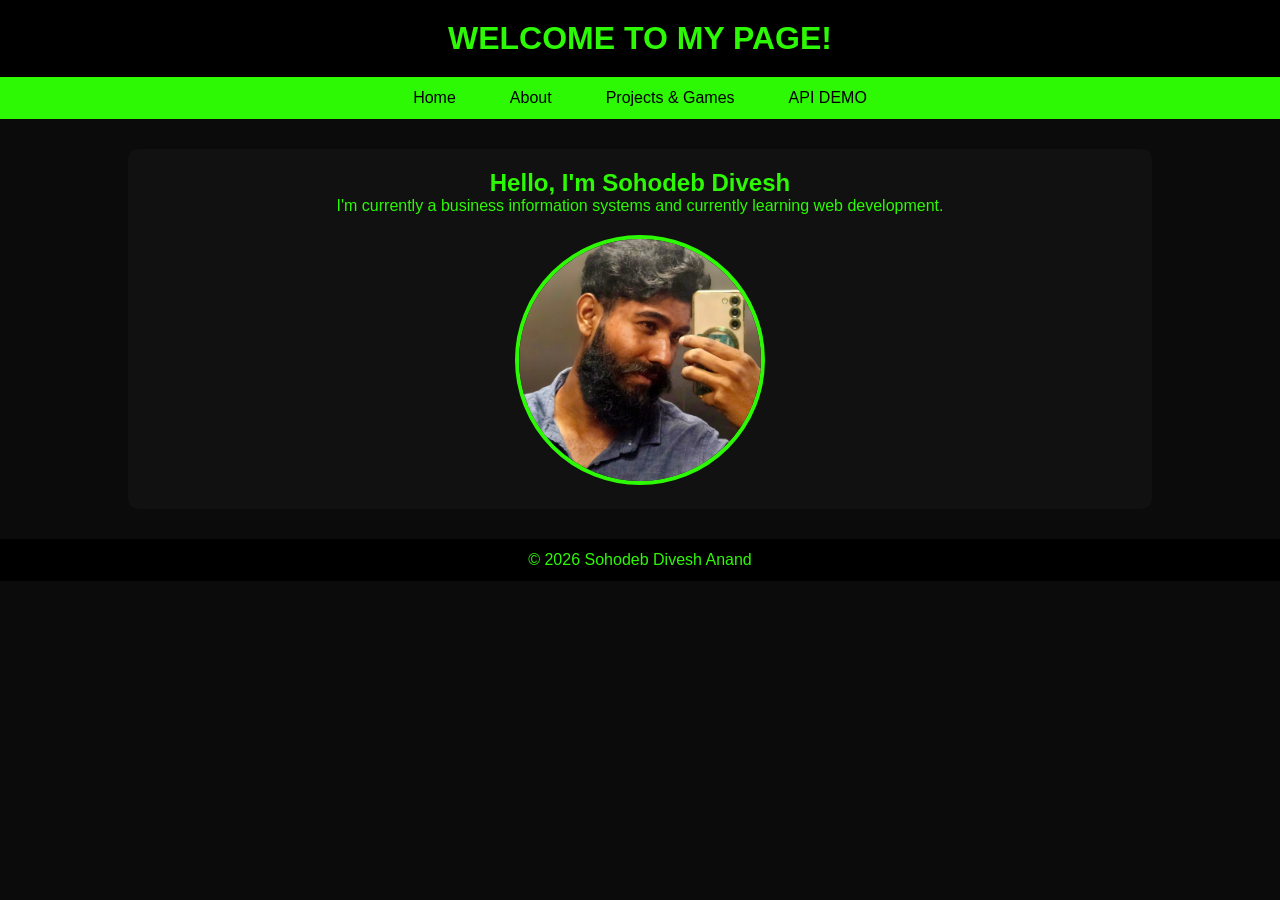
<file: SOHODEB DIVESHANAND PORTFOLIO/index.html>
<!DOCTYPE html>
<html lang="en">
<head>
    <link rel="stylesheet" href="style.css">
    <meta charset="UTF-8">
    <meta name="viewport" content="width=device-width, initial-scale=1.0">
    <title>SOHODEB DIVESHANAND</title>
</head>
<body>

    <header>
        <h1>WELCOME TO MY PAGE!</h1>
    </header>

    <nav>
        <ul>
            <li><a href="index.html">Home</a></li>
            <li><a href="About.html">About</a></li>
            <li><a href="projects.html">Projects & Games</a></li>
            <li><a href="api.html">API DEMO</a></li>
        </ul>
    </nav>

    <main>

        <section id="home">
            <h2>Hello, I'm Sohodeb Divesh </h2>
            <p>
                I'm currently a business information systems and currently learning web development.
            </p>

            <img src="images/divesh-picture.jpeg.jpeg" 
                 alt="Divesh Photo" 
                 class="profile-pic">
        </section>

    </main>

    <footer>
        <p>&copy; 2026 Sohodeb Divesh Anand</p>
    </footer>

</body>
</html>
</file>
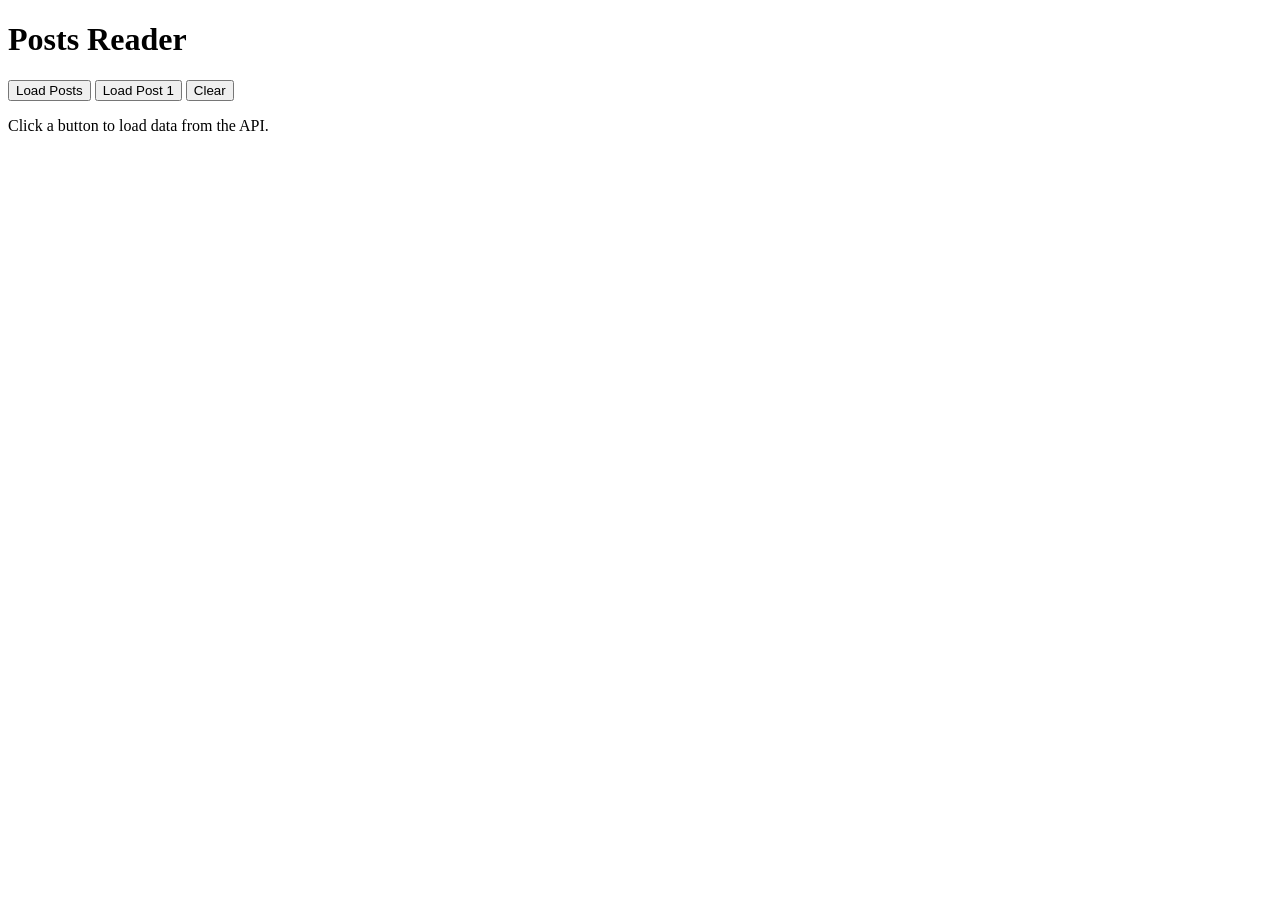
<file: WEEK 4/index.html>
<!DOCTYPE html>
<html lang="en">
<head>
    <meta charset="UTF-8">
    <meta name="viewport" content="width=device-width, initial-scale=1.0">
    <title>Posts Reader</title>
    <link rel="stylesheet" href="C:\Users\Divesh\OneDrive\Desktop\BWMT\WEEK 4\css.css">
</head>
<body>
    <header>
        <h1>Posts Reader</h1>
    </header>

    <main>
        <div class="controls">
            <button id="loadBtn">Load Posts</button>
            <button id="loadSingleBtn">Load Post 1</button>
            <button id="clearBtn">Clear</button>
        </div>

        <div id="status"></div>

        <section id="posts-container">
            <p class="placeholder">Click a button to load data from the API.</p>
        </section>
    </main>

    <script src="C:\Users\Divesh\OneDrive\Desktop\BWMT\WEEK 4\app.js"></script>
</body>
</html>
</file>
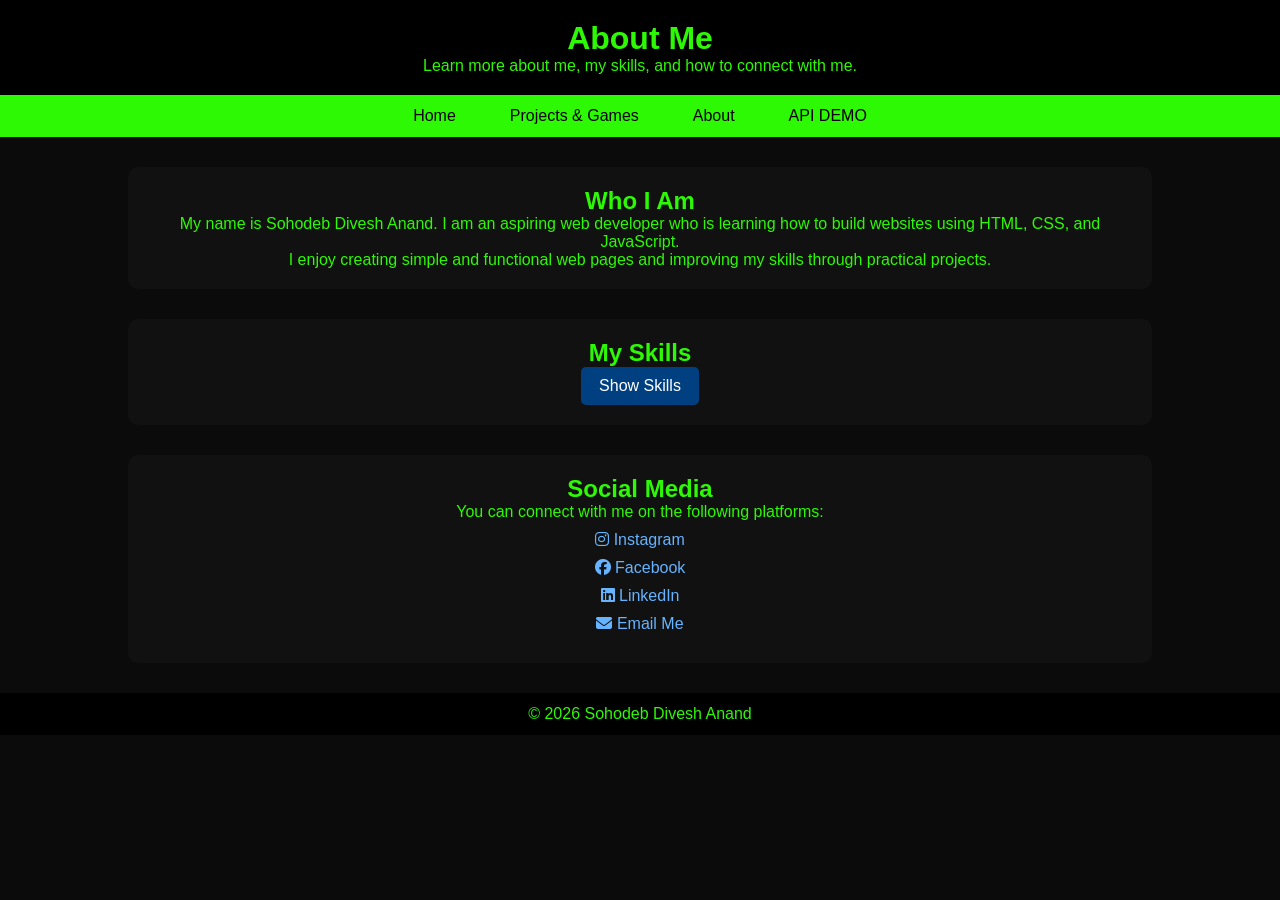
<file: SOHODEB DIVESHANAND PORTFOLIO/About.html>
<!DOCTYPE html>
<html lang="en">
<head>
    <meta charset="UTF-8">
    <meta name="viewport" content="width=device-width, initial-scale=1.0">
    <title>About - Sohodeb</title>
    <link rel="stylesheet" href="style.css">
    <link rel="stylesheet" href="https://cdnjs.cloudflare.com/ajax/libs/font-awesome/6.5.0/css/all.min.css">
</head>
<body>

    <header>
        <h1>About Me</h1>
        <p>Learn more about me, my skills, and how to connect with me.</p>
    </header>

    <nav>
        <ul>
            <li><a href="index.html">Home</a></li>
            <li><a href="projects.html">Projects & Games</a></li>
            <li><a href="About.html">About</a></li>
            <li><a href="api.html">API DEMO</a></li>
        </ul>
    </nav>

    <main>
        <section>
            <h2>Who I Am</h2>
            <p>
                My name is Sohodeb Divesh Anand. I am an aspiring web developer
                who is learning how to build websites using HTML, CSS, and JavaScript.
            </p>
            <p>
                I enjoy creating simple and functional web pages and improving
                my skills through practical projects.
            </p>
        </section>

        <section>
            <h2>My Skills</h2>
            <button id="skillsBtn">Show Skills</button>

            <div id="skillsBox" class="hidden">
                <ul>
                    <li>HTML</li>
                    <li>CSS</li>
                    <li>JavaScript</li>
                    <li>Basic Web Design</li>
                    <li>Problem Solving</li>
                </ul>
            </div>
        </section>

        <section>
    <h2>Social Media</h2>
    <p>You can connect with me on the following platforms:</p>

    <ul class="social-links">
        <li>
            <a href="https://www.instagram.com/dsoho_deb" target="_blank">
                <i class="fab fa-instagram"></i> Instagram
            </a>
        </li>

        <li>
            <a href="https://www.facebook.com/share/1XC8yu663o/" target="_blank">
                <i class="fab fa-facebook"></i> Facebook
            </a>
        </li>

        <li>
            <a href="https://www.linkedin.com/in/divesh-sohodeb-44b3aa21a" target="_blank">
                <i class="fab fa-linkedin"></i> LinkedIn
            </a>
        </li>

        <li>
            <a href="mailto:dsohodeb71@gmail.com">
                <i class="fas fa-envelope"></i> Email Me
            </a>
        </li>
    </ul>
</section>
    </main>

    <footer>
        <p>&copy; 2026 Sohodeb Divesh Anand</p>
    </footer>

    <script src="About.js"></script>
</body>
</html>
</file>
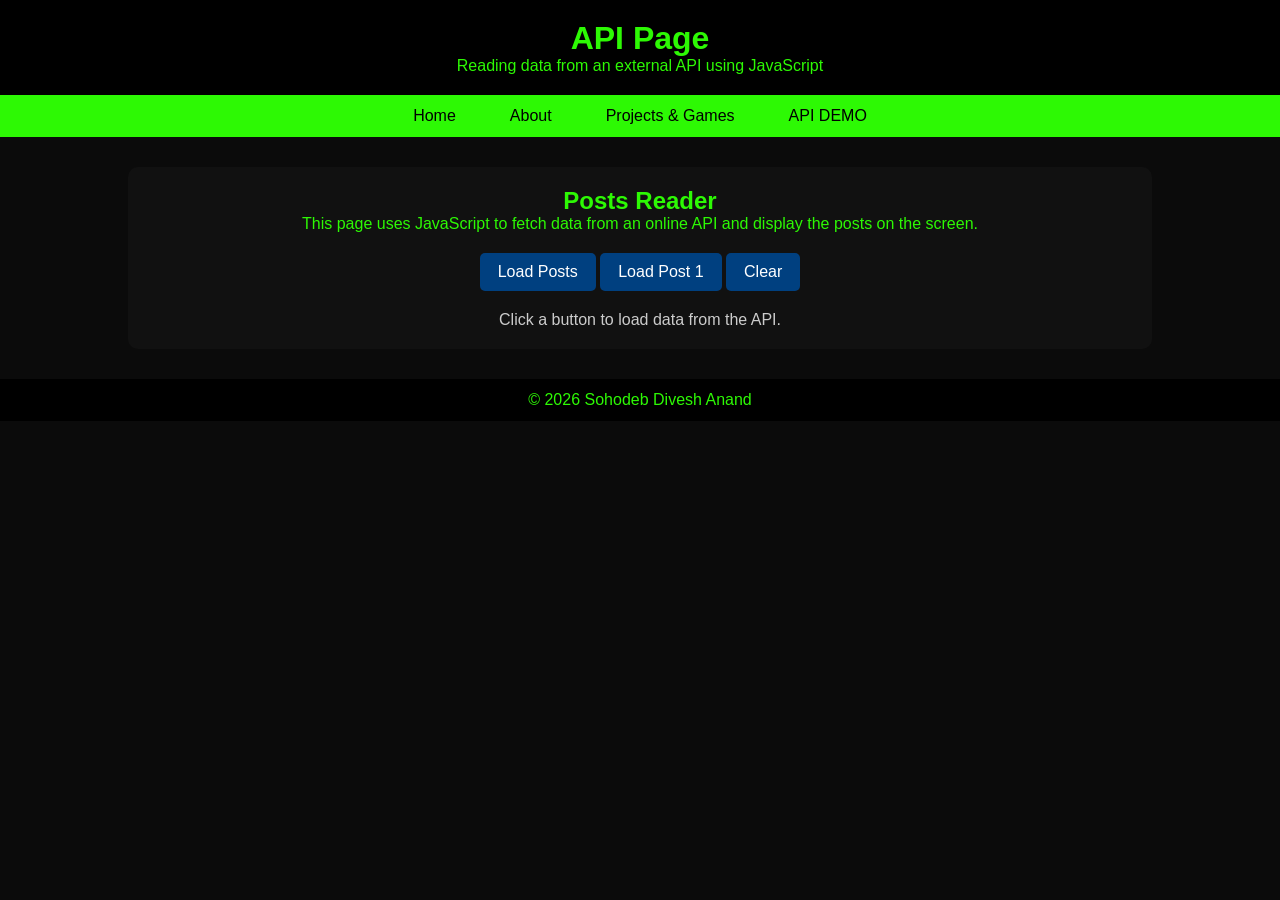
<file: SOHODEB DIVESHANAND PORTFOLIO/api.html>
<!DOCTYPE html>
<html lang="en">
<head>
    <meta charset="UTF-8">
    <meta name="viewport" content="width=device-width, initial-scale=1.0">
    <title>API - Sohodeb</title>
    <link rel="stylesheet" href="style.css">
</head>
<body>

    <header>
        <h1>API Page</h1>
        <p>Reading data from an external API using JavaScript</p>
    </header>

    <nav>
        <ul>
            <li><a href="index.html">Home</a></li>
            <li><a href="about.html">About</a></li>
            <li><a href="projects.html">Projects & Games</a></li>
            <li><a href="api.html">API DEMO</a></li>
        </ul>
    </nav>

    <main>
        <section>
            <h2>Posts Reader</h2>
            <p>
                This page uses JavaScript to fetch data from an online API
                and display the posts on the screen.
            </p>

            <div class="controls">
                <button id="loadBtn">Load Posts</button>
                <button id="loadSingleBtn">Load Post 1</button>
                <button id="clearBtn">Clear</button>
            </div>

            <div id="status"></div>

            <div id="posts-container">
                <p class="placeholder">Click a button to load data from the API.</p>
            </div>
        </section>
    </main>

    <footer>
        <p>&copy; 2026 Sohodeb Divesh Anand</p>
    </footer>

    <script src="api.js"></script>
</body>
</html>
</file>
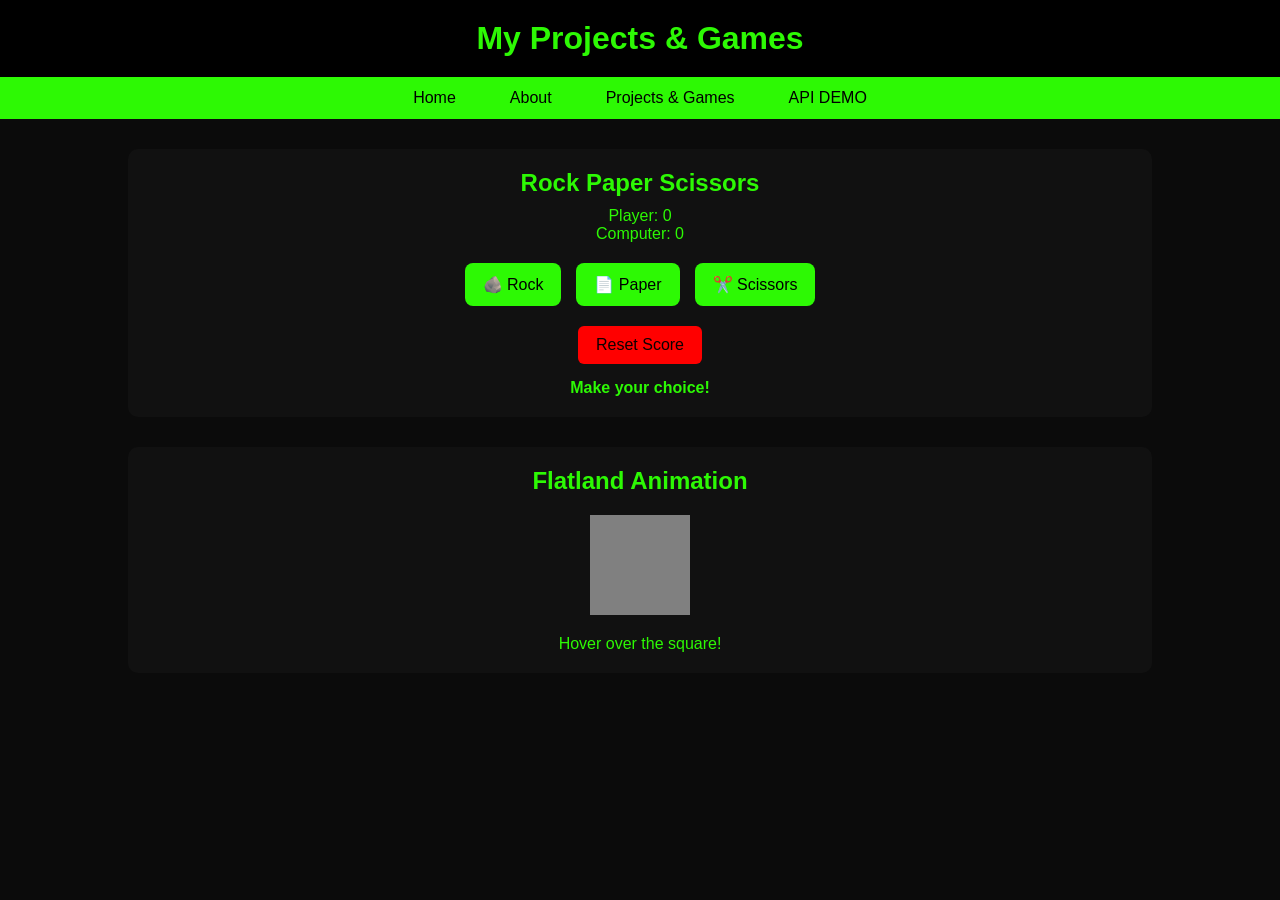
<file: SOHODEB DIVESHANAND PORTFOLIO/projects.html>
<!DOCTYPE html>
<html lang="en">
<head>
    <link rel="stylesheet" href="style.css">
    <meta charset="UTF-8">
    <meta name="viewport" content="width=device-width, initial-scale=1.0">
    <title>Projects - Sohodeb</title>
</head>
<body>

<header>
    <h1>My Projects & Games</h1>
</header>

<nav>
    <ul>
        <li><a href="index.html">Home</a></li>
        <li><a href="About.html">About</a></li>
        <li><a href="projects.html">Projects & Games</a></li>
        <li><a href="api.html">API DEMO</a></li>
    </ul>
</nav>

<main>

    <!-- ROCK PAPER SCISSORS -->
    <section class="rps-section">
    <h2>Rock Paper Scissors</h2>

    <div class="scores">
        <p>Player: <span id="playerScore">0</span></p>
        <p>Computer: <span id="computerScore">0</span></p>
    </div>

    <div class="rps-buttons">
        <button class="choice-btn">🪨 Rock</button>
        <button class="choice-btn">📄 Paper</button>
        <button class="choice-btn">✂️ Scissors</button>
    </div>

    <button id="resetBtn">Reset Score</button>

    <p id="result">Make your choice!</p>
</section>

    <!-- FLATLAND -->
    <section>
        <h2>Flatland Animation</h2>

        <div id="square"></div>
        <p id="words">Hover over the square!</p>
    </section>

</main>

<script src="projects.js"></script>
</body>
</html>
</file>
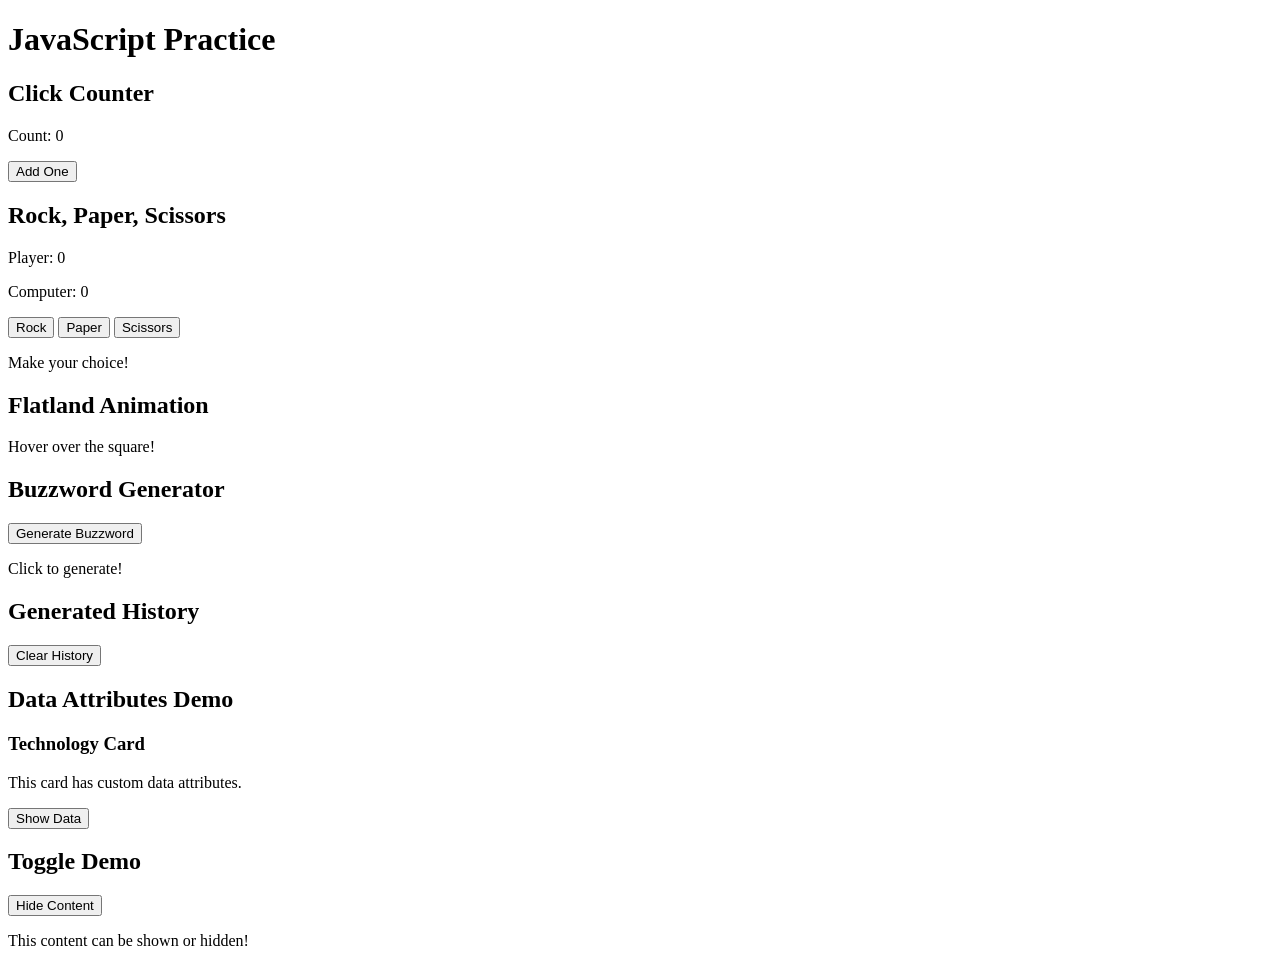
<file: WEEK 3/WEEK 3 HTML.html>
<!DOCTYPE html>
<html lang="en">
<head>
    <meta charset="UTF-8">
    <meta name="viewport" content="width=device-width, initial-scale=1.0">
    <title>JavaScript Practice - Module 03</title>
    <link rel="stylesheet" href="C:\Users\Divesh\OneDrive\Desktop\BWMT\WEEK 3\week 3 css.css">
</head>
<body>
    <header>
        <h1>JavaScript Practice</h1>
    </header>

    <main>
        <!-- Activity 1 + 2: Click Counter -->
        <section id="demo">
            <h2>Click Counter</h2>
            <p>Count: <span id="count">0</span></p>
            <button id="incrementBtn">Add One</button>
        </section>

        <!-- Activity 2: Rock Paper Scissors -->
        <section id="game">
            <h2>Rock, Paper, Scissors</h2>

            <div class="scores">
                <p>Player: <span id="playerScore">0</span></p>
                <p>Computer: <span id="computerScore">0</span></p>
            </div>

            <div class="choices">
                <button id="rockBtn" class="choice-btn">Rock</button>
                <button id="paperBtn" class="choice-btn">Paper</button>
                <button id="scissorsBtn" class="choice-btn">Scissors</button>
            </div>

            <p id="result">Make your choice!</p>
        </section>

        <!-- Activity 3: Flatland -->
        <section id="flatland">
            <h2>Flatland Animation</h2>
            <div id="square"></div>
            <p id="words">Hover over the square!</p>
        </section>

        <!-- Activity 3: Buzzword Generator -->
        <section id="generator">
            <h2>Buzzword Generator</h2>
            <button id="generateBtn">Generate Buzzword</button>
            <p id="buzzword">Click to generate!</p>
        </section>

        <!-- Activity 3: History -->
        <section id="history">
            <h2>Generated History</h2>
            <ul id="historyList"></ul>
            <button id="clearHistory">Clear History</button>
        </section>

        <!-- Activity 3: Data Attributes -->
        <section id="data-demo">
            <h2>Data Attributes Demo</h2>
            <div class="card" data-category="tech" data-id="1">
                <h3>Technology Card</h3>
                <p>This card has custom data attributes.</p>
                <button class="show-data">Show Data</button>
            </div>
        </section>

        <!-- Activity 3: Toggle -->
        <section id="toggle-demo">
            <h2>Toggle Demo</h2>
            <button id="toggleBtn">Hide Content</button>
            <div id="toggleContent">
                <p>This content can be shown or hidden!</p>
            </div>
        </section>
    </main>

    <script src="C:\Users\Divesh\OneDrive\Desktop\BWMT\WEEK 3\WEEK 3.js"></script>
</body>
</html>
</file>
<file: SOHODEB DIVESHANAND PORTFOLIO/style.css>
/* =======(ALL PAGES)
   =================*/

/* Reset */
* {
    margin: 0;
    padding: 0;
    box-sizing: border-box;
}



header h1 {
    white-space: nowrap; /* keeps text in one line */
    display: inline-block;

    animation: slideText 8s linear infinite;
}

@keyframes slideText {
    0% {
        transform: translateX(100%);
    }
    100% {
        transform: translateX(-100%);
    }
}


/* Body (applies to ALL pages) */
body {
    font-family: Arial, sans-serif;
    background-color: #0b0b0b; /* dark theme */
    color: rgb(45, 249, 4);
    text-align: center;
}

/* Header (ALL pages) */
header {
    background-color: black;
    padding: 20px;
}

/* Navigation bar (ALL pages) */
nav {
    background-color: rgb(45, 249, 4);
}

nav ul {
    list-style: none;
    display: flex;
    justify-content: center;
    gap: 30px;
    padding: 12px;
}

nav a {
    color: rgb(0, 0, 0);
    text-decoration: none;
    padding: 8px 12px;
}

nav a:hover {
    background-color: rgba(0, 0, 0, 0.2);
}

/* Sections (ALL pages) */
section {
    width: 80%;
    margin: 30px auto;
    padding: 20px;
    background-color: #111;
    border-radius: 10px;
}

/* Footer (ALL pages) */
footer {
    margin-top: 30px;
    padding: 12px;
    background-color: black;
}



/* =========================
   HOME PAGE (index.html)
   ========================= */

/* Profile picture animation */
.profile-pic {
    width: 250px;
    height: 250px;
    border-radius: 50%;
    object-fit: cover;
    border: 4px solid rgb(45, 249, 4);
    margin-top: 20px;

    animation: float 3s ease-in-out infinite;
}

/* Floating animation */
@keyframes float {
    0% { transform: translateY(0); }
    50% { transform: translateY(-10px); }
    100% { transform: translateY(0); }
}



/* =========================
   PROJECT PAGE (projects.html)
   ========================= */

/* Rock Paper Scissors buttons */
/* RPS SECTION */
.rps-section {
    text-align: center;
}

/* SCORES */
.scores {
    margin: 10px 0 20px;
}

/* BUTTON CONTAINER */
.rps-buttons {
    display: flex;
    justify-content: center;
    gap: 15px;
    margin-bottom: 20px;
}

/* CHOICE BUTTONS */
.choice-btn {
    padding: 12px 18px;
    background-color: rgb(45, 249, 4);
    color: rgb(0, 0, 0);
    border: none;
    border-radius: 8px;
    cursor: pointer;
}

.choice-btn:hover {
    background-color: rgb(45, 249, 4);
}

/* RESET BUTTON CENTER */
#resetBtn {
    display: block;
    margin: 15px auto;
    background-color: red;
    color: rgb(14, 0, 0);
    padding: 10px 18px;
    border: none;
    border-radius: 6px;
}

#resetBtn:hover {
    background-color: darkred;
}

/* RESULT TEXT */
#result {
    margin-top: 10px;
    font-weight: bold;
}
#resetBtn {
    background-color: red;
}

#resetBtn:hover {
    background-color: darkred;
}

/* Flatland square */
#square {
    width: 100px;
    height: 100px;
    background-color: gray;
    margin: 20px auto;
    transition: transform 0.3s ease, background-color 0.3s ease;
}

/* Hover = green + move */
#square.green {
    background-color: green;
    transform: translateX(40px);
}

/* Click = red */
#square.red {
    background-color: red;
}



/* =========================
   ABOUT PAGE (about.html)
   ========================= */

/* Skills button */
button {
    background-color: #004080;
    color: white;
    border: none;
    padding: 10px 18px;
    cursor: pointer;
    border-radius: 5px;
    font-size: 16px;
}

button:hover {
    background-color: #0059b3;
}

/* Skills container */
#skillsBox {
    margin-top: 20px;
}

/* Skills list */
#skillsBox ul {
    list-style: none;
}

#skillsBox li {
    margin: 10px 0;
    padding: 10px;
    background-color: #1a1a1a;
    border-radius: 5px;
}

/* Hidden class (used by JavaScript) */
.hidden {
    display: none;
}

/* Social links */
.social-links {
    list-style: none;
}

.social-links li {
    margin: 10px 0;
}

.social-links a {
    color: #66b3ff;
    text-decoration: none;
}

.social-links a:hover {
    text-decoration: underline;
}



/* =========================
   API PAGE (api.html)
   ========================= */

/* Buttons container */
.controls {
    margin: 20px 0;
}

/* Disable button style */
button:disabled {
    background-color: #555;
    cursor: not-allowed;
}

/* Status messages */
#status {
    margin: 20px 0;
    font-weight: bold;
}

.loading {
    color: orange;
}

.success {
    color: limegreen;
}

/* Placeholder text */
.placeholder {
    color: #cccccc;
    margin-top: 20px;
}

/* Posts container */
#posts-container {
    margin-top: 20px;
}

/* Individual post card */
.post-card {
    background-color: #1a1a1a;
    padding: 20px;
    margin: 20px auto;
    border-radius: 8px;
    text-align: left;
    width: 90%;
}

.post-card h2 {
    margin-bottom: 10px;
    color: #66b3ff;
    font-size: 22px;
}

.post-card p {
    margin-bottom: 10px;
}

/* Post meta info */
.meta {
    color: #bbbbbb;
    font-size: 14px;
}

/* Error box */
.error-message {
    background-color: #2a1111;
    border: 1px solid red;
    padding: 20px;
    border-radius: 8px;
    width: 90%;
    margin: 20px auto;
}

.error-message h3 {
    color: #ff6666;
    margin-bottom: 10px;
}

/* Retry button */
.retry-btn {
    margin-top: 15px;
}
</file>
